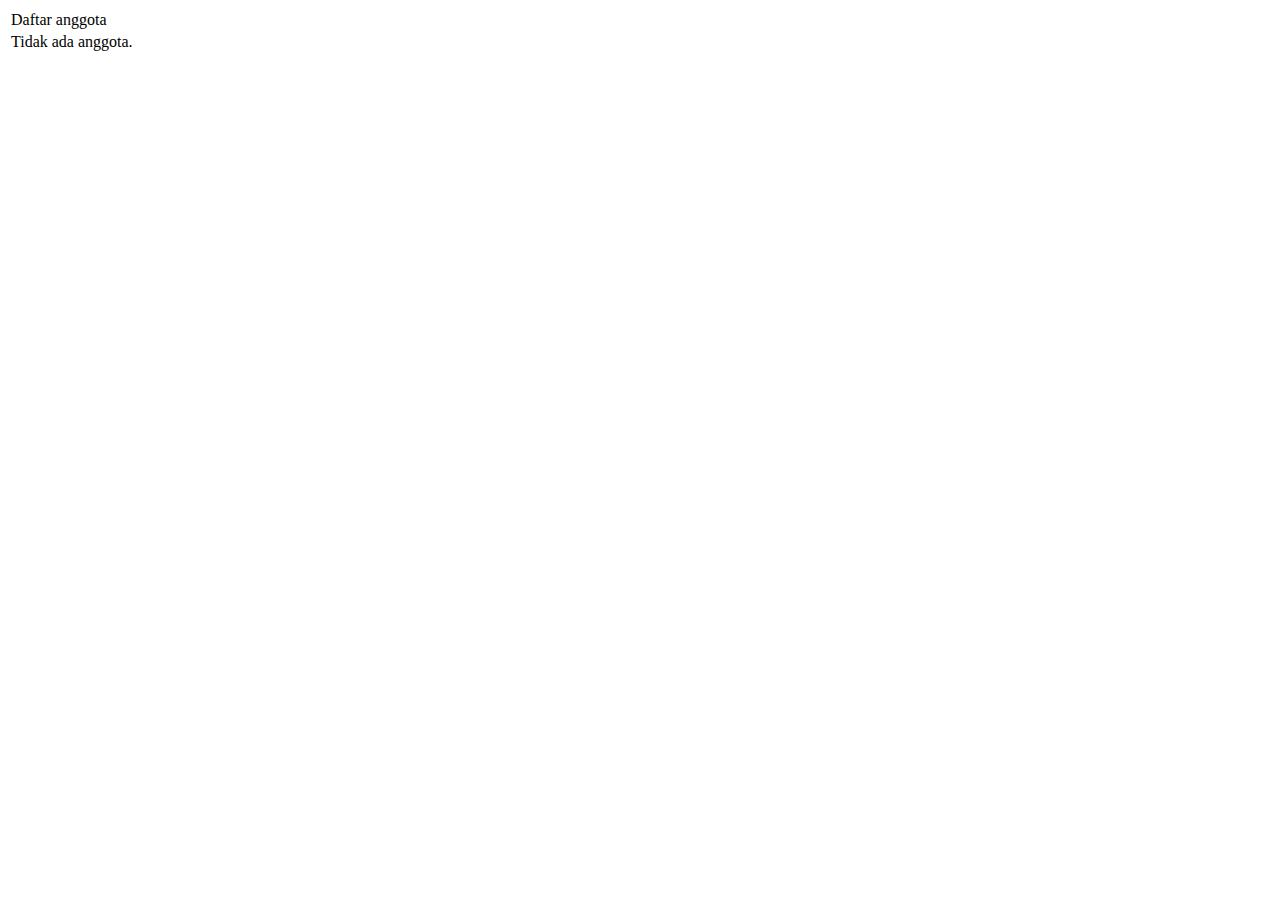
<file: index.html>
<!DOCTYPE html>
<html>
  <head>
    <title>Utama - Admin</title>
  </head>
  <body>
    <table border="0">
      <tr><td>Daftar anggota</td></tr>
      <tr><td>Tidak ada anggota.</td></tr>
    </table>
    <a href="1708107010044.html"></a>
  </body>
</html>
</file>
